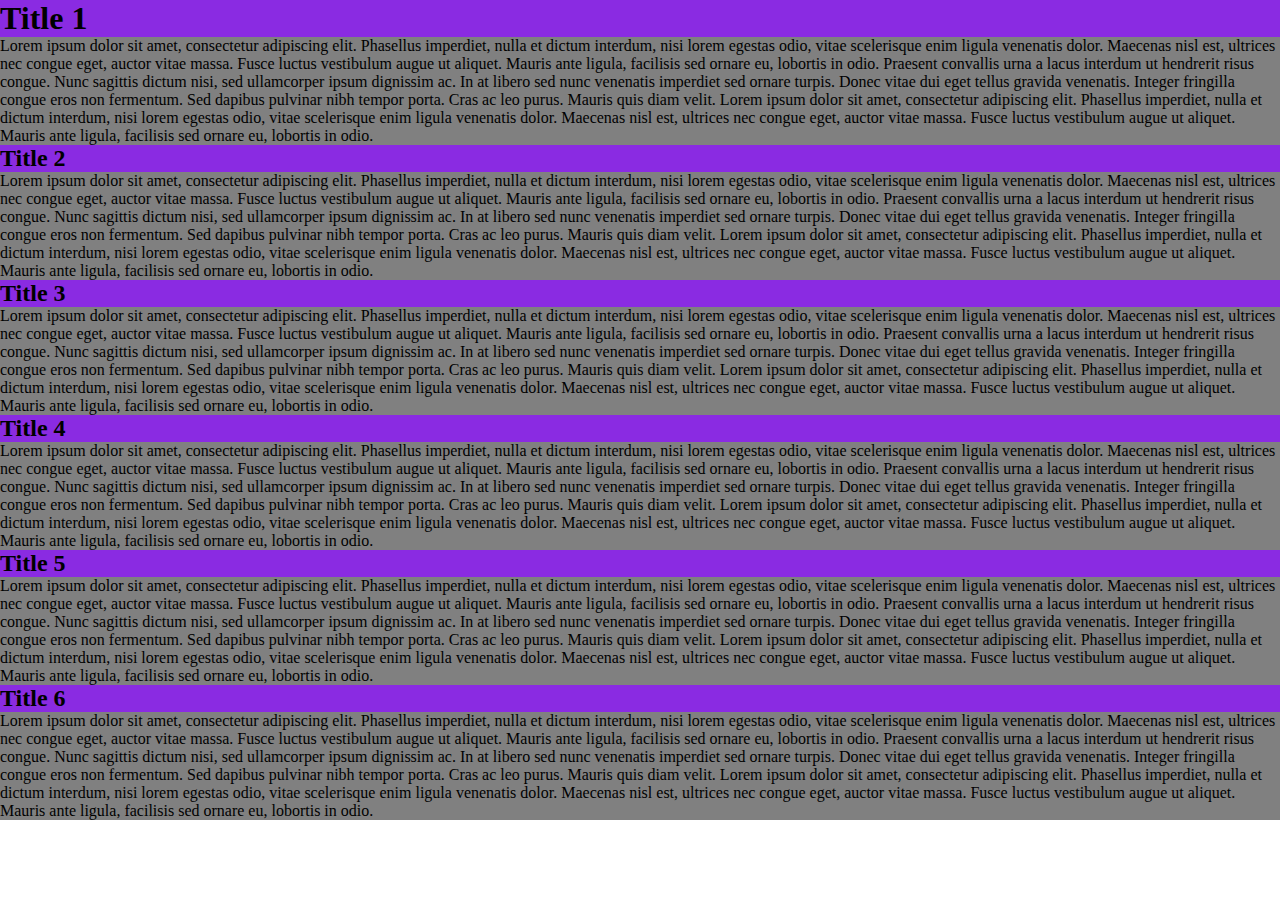
<file: index.html>
<!DOCTYPE html>
<html lang="en">
  <head>
    <meta charset="UTF-8" />
    <meta http-equiv="X-UA-Compatible" content="IE=edge" />
    <meta name="viewport" content="width=device-width, initial-scale=1.0" />
    <link rel="stylesheet" href="style.css" />
    <title>Lesson 1</title>
  </head>
  <body class="style">
    <div>
      <h1 class="h1">Title 1</h1>
      <p class="text">
        Lorem ipsum dolor sit amet, consectetur adipiscing elit. Phasellus
        imperdiet, nulla et dictum interdum, nisi lorem egestas odio, vitae
        scelerisque enim ligula venenatis dolor. Maecenas nisl est, ultrices nec
        congue eget, auctor vitae massa. Fusce luctus vestibulum augue ut
        aliquet. Mauris ante ligula, facilisis sed ornare eu, lobortis in odio.
        Praesent convallis urna a lacus interdum ut hendrerit risus congue. Nunc
        sagittis dictum nisi, sed ullamcorper ipsum dignissim ac. In at libero
        sed nunc venenatis imperdiet sed ornare turpis. Donec vitae dui eget
        tellus gravida venenatis. Integer fringilla congue eros non fermentum.
        Sed dapibus pulvinar nibh tempor porta. Cras ac leo purus. Mauris quis
        diam velit. Lorem ipsum dolor sit amet, consectetur adipiscing elit.
        Phasellus imperdiet, nulla et dictum interdum, nisi lorem egestas odio,
        vitae scelerisque enim ligula venenatis dolor. Maecenas nisl est,
        ultrices nec congue eget, auctor vitae massa. Fusce luctus vestibulum
        augue ut aliquet. Mauris ante ligula, facilisis sed ornare eu, lobortis
        in odio.
      </p>
    </div>

    <div>
      <h2 class="h1">Title 2</h2>
      <p class="text">
        Lorem ipsum dolor sit amet, consectetur adipiscing elit. Phasellus
        imperdiet, nulla et dictum interdum, nisi lorem egestas odio, vitae
        scelerisque enim ligula venenatis dolor. Maecenas nisl est, ultrices nec
        congue eget, auctor vitae massa. Fusce luctus vestibulum augue ut
        aliquet. Mauris ante ligula, facilisis sed ornare eu, lobortis in odio.
        Praesent convallis urna a lacus interdum ut hendrerit risus congue. Nunc
        sagittis dictum nisi, sed ullamcorper ipsum dignissim ac. In at libero
        sed nunc venenatis imperdiet sed ornare turpis. Donec vitae dui eget
        tellus gravida venenatis. Integer fringilla congue eros non fermentum.
        Sed dapibus pulvinar nibh tempor porta. Cras ac leo purus. Mauris quis
        diam velit. Lorem ipsum dolor sit amet, consectetur adipiscing elit.
        Phasellus imperdiet, nulla et dictum interdum, nisi lorem egestas odio,
        vitae scelerisque enim ligula venenatis dolor. Maecenas nisl est,
        ultrices nec congue eget, auctor vitae massa. Fusce luctus vestibulum
        augue ut aliquet. Mauris ante ligula, facilisis sed ornare eu, lobortis
        in odio.
      </p>
    </div>

    <div>
      <h2 class="h1">Title 3</h2>
      <p class="text">
        Lorem ipsum dolor sit amet, consectetur adipiscing elit. Phasellus
        imperdiet, nulla et dictum interdum, nisi lorem egestas odio, vitae
        scelerisque enim ligula venenatis dolor. Maecenas nisl est, ultrices nec
        congue eget, auctor vitae massa. Fusce luctus vestibulum augue ut
        aliquet. Mauris ante ligula, facilisis sed ornare eu, lobortis in odio.
        Praesent convallis urna a lacus interdum ut hendrerit risus congue. Nunc
        sagittis dictum nisi, sed ullamcorper ipsum dignissim ac. In at libero
        sed nunc venenatis imperdiet sed ornare turpis. Donec vitae dui eget
        tellus gravida venenatis. Integer fringilla congue eros non fermentum.
        Sed dapibus pulvinar nibh tempor porta. Cras ac leo purus. Mauris quis
        diam velit. Lorem ipsum dolor sit amet, consectetur adipiscing elit.
        Phasellus imperdiet, nulla et dictum interdum, nisi lorem egestas odio,
        vitae scelerisque enim ligula venenatis dolor. Maecenas nisl est,
        ultrices nec congue eget, auctor vitae massa. Fusce luctus vestibulum
        augue ut aliquet. Mauris ante ligula, facilisis sed ornare eu, lobortis
        in odio.
      </p>
    </div>

    <div>
      <h2 class="h1">Title 4</h2>
      <p class="text">
        Lorem ipsum dolor sit amet, consectetur adipiscing elit. Phasellus
        imperdiet, nulla et dictum interdum, nisi lorem egestas odio, vitae
        scelerisque enim ligula venenatis dolor. Maecenas nisl est, ultrices nec
        congue eget, auctor vitae massa. Fusce luctus vestibulum augue ut
        aliquet. Mauris ante ligula, facilisis sed ornare eu, lobortis in odio.
        Praesent convallis urna a lacus interdum ut hendrerit risus congue. Nunc
        sagittis dictum nisi, sed ullamcorper ipsum dignissim ac. In at libero
        sed nunc venenatis imperdiet sed ornare turpis. Donec vitae dui eget
        tellus gravida venenatis. Integer fringilla congue eros non fermentum.
        Sed dapibus pulvinar nibh tempor porta. Cras ac leo purus. Mauris quis
        diam velit. Lorem ipsum dolor sit amet, consectetur adipiscing elit.
        Phasellus imperdiet, nulla et dictum interdum, nisi lorem egestas odio,
        vitae scelerisque enim ligula venenatis dolor. Maecenas nisl est,
        ultrices nec congue eget, auctor vitae massa. Fusce luctus vestibulum
        augue ut aliquet. Mauris ante ligula, facilisis sed ornare eu, lobortis
        in odio.
      </p>
    </div>

    <div>
      <h2 class="h1">Title 5</h2>
      <p class="text">
        Lorem ipsum dolor sit amet, consectetur adipiscing elit. Phasellus
        imperdiet, nulla et dictum interdum, nisi lorem egestas odio, vitae
        scelerisque enim ligula venenatis dolor. Maecenas nisl est, ultrices nec
        congue eget, auctor vitae massa. Fusce luctus vestibulum augue ut
        aliquet. Mauris ante ligula, facilisis sed ornare eu, lobortis in odio.
        Praesent convallis urna a lacus interdum ut hendrerit risus congue. Nunc
        sagittis dictum nisi, sed ullamcorper ipsum dignissim ac. In at libero
        sed nunc venenatis imperdiet sed ornare turpis. Donec vitae dui eget
        tellus gravida venenatis. Integer fringilla congue eros non fermentum.
        Sed dapibus pulvinar nibh tempor porta. Cras ac leo purus. Mauris quis
        diam velit. Lorem ipsum dolor sit amet, consectetur adipiscing elit.
        Phasellus imperdiet, nulla et dictum interdum, nisi lorem egestas odio,
        vitae scelerisque enim ligula venenatis dolor. Maecenas nisl est,
        ultrices nec congue eget, auctor vitae massa. Fusce luctus vestibulum
        augue ut aliquet. Mauris ante ligula, facilisis sed ornare eu, lobortis
        in odio.
      </p>
    </div>

    <div>
      <h2 class="h1">Title 6</h2>
      <p class="text">
        Lorem ipsum dolor sit amet, consectetur adipiscing elit. Phasellus
        imperdiet, nulla et dictum interdum, nisi lorem egestas odio, vitae
        scelerisque enim ligula venenatis dolor. Maecenas nisl est, ultrices nec
        congue eget, auctor vitae massa. Fusce luctus vestibulum augue ut
        aliquet. Mauris ante ligula, facilisis sed ornare eu, lobortis in odio.
        Praesent convallis urna a lacus interdum ut hendrerit risus congue. Nunc
        sagittis dictum nisi, sed ullamcorper ipsum dignissim ac. In at libero
        sed nunc venenatis imperdiet sed ornare turpis. Donec vitae dui eget
        tellus gravida venenatis. Integer fringilla congue eros non fermentum.
        Sed dapibus pulvinar nibh tempor porta. Cras ac leo purus. Mauris quis
        diam velit. Lorem ipsum dolor sit amet, consectetur adipiscing elit.
        Phasellus imperdiet, nulla et dictum interdum, nisi lorem egestas odio,
        vitae scelerisque enim ligula venenatis dolor. Maecenas nisl est,
        ultrices nec congue eget, auctor vitae massa. Fusce luctus vestibulum
        augue ut aliquet. Mauris ante ligula, facilisis sed ornare eu, lobortis
        in odio.
      </p>
    </div>
  </body>
</html>
</file>
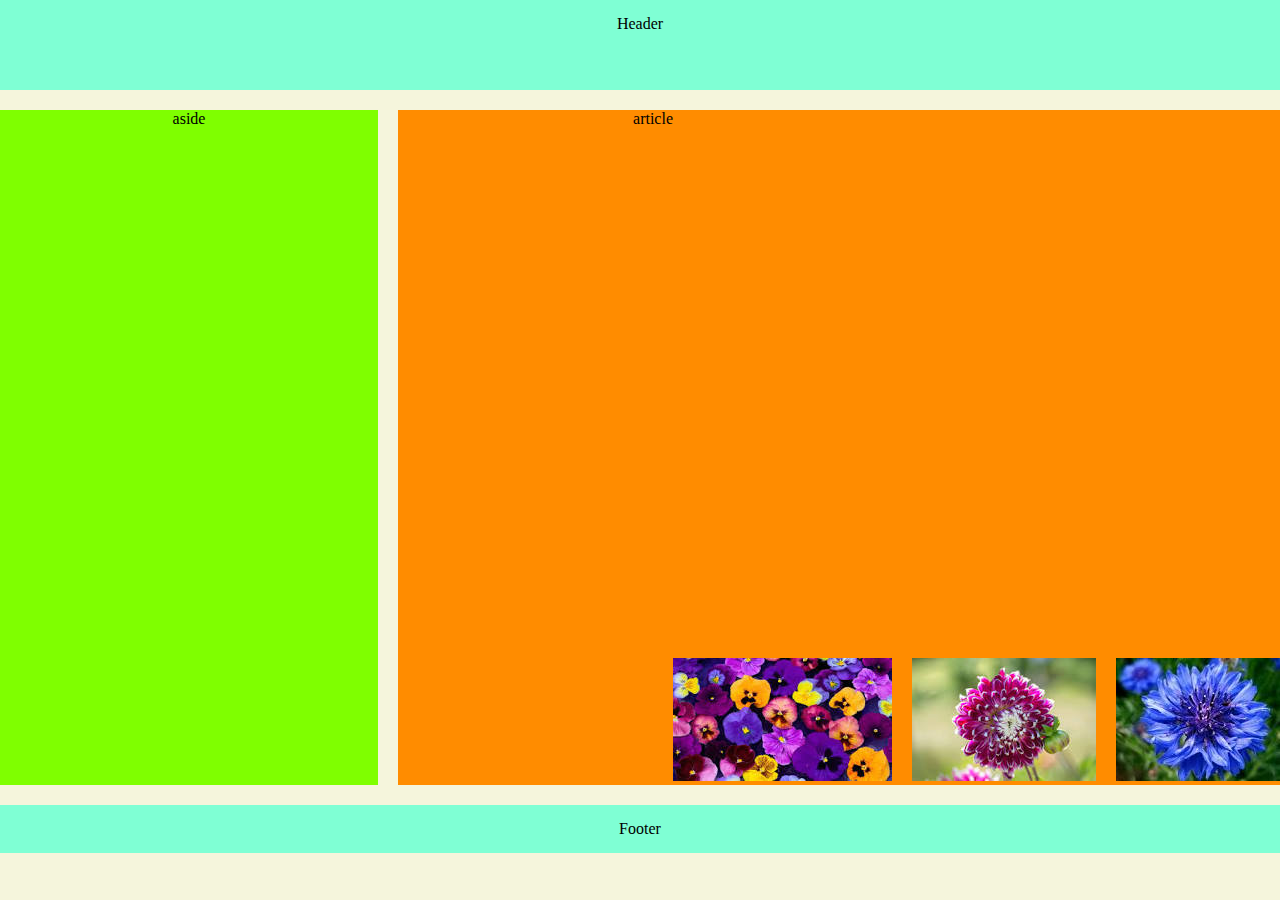
<file: tasks/index.html>
<!DOCTYPE html>
<html lang="en">
  <head>
    <meta charset="UTF-8" />
    <meta http-equiv="X-UA-Compatible" content="IE=edge" />
    <meta name="viewport" content="width=, initial-scale=1.0" />
    <link rel="stylesheet" href="style.css" />
    <title>Document</title>
  </head>
  <body class="container">
    <header class="header">
      <p class="text">Header</p>
    </header>
    <main>
      <section class="layout">
        <div class="main-left">
          <p>aside</p>
        </div>
        <div class="main-right">
          <p class="text">article</p>
          <div class="images">
            <div class="img-items">
              <img
                src="[data-uri]"
                alt=""
              />
            </div>
            <div>
              <img
                src="[data-uri]"
                alt=""
              />
            </div>
            <div>
              <img
                src="[data-uri]"
                alt=""
              />
            </div>
          </div>
        </div>
      </section>
    </main>
    <footer class="footer">
      <p>Footer</p>
    </footer>
  </body>
</html>
</file>
<file: style.css>
* {
  margin: 0;
  padding: 0;
  box-sizing: border-box;
}

.text {
  background-color: grey;
}

.h1 {
position: sticky;
top: 0;
background-color: blueviolet;
}
</file>
<file: tasks/style.css>
* {
  margin: 0;
  padding: 0;
  box-sizing: border-box;
  list-style: 0;
}

.container {
  background-color: beige;
  display: flex;
  flex-direction: column;
  gap: 20px;
  height: 100vh;
}

.layout {
  display: flex;
  justify-content: center;
  text-align: center;
  gap: 20px;
  height: 75vh;
}

.header {
  display: flex;
  justify-content: center;
  text-align: center;
  background-color: aquamarine;
  padding: 15px;
  height: 10vh;
}

/* .main {
  display: flex;
  justify-content: center;
  text-align: center;
  margin-bottom: 20%;
} */

.main-left {
  background-color: chartreuse;
  width: 30%;
  display: flex;
  justify-content: center;
  text-align: center;
}

.main-right {
  background-color: darkorange;
  width: 70%;
  display: flex;
  text-align: center;
  justify-content: flex-end;
}

.images {
  display: flex;
  justify-content: flex-end;
  align-items: end;
  gap: 20px;
}

.img-items {
    size-adjust: 184px 123px;
    justify-content: space-between;
}

.footer {
  display: flex;
  justify-content: center;
  text-align: center;
  background-color: aquamarine;
  padding: 15px;
  height: auto;
}
</file>
